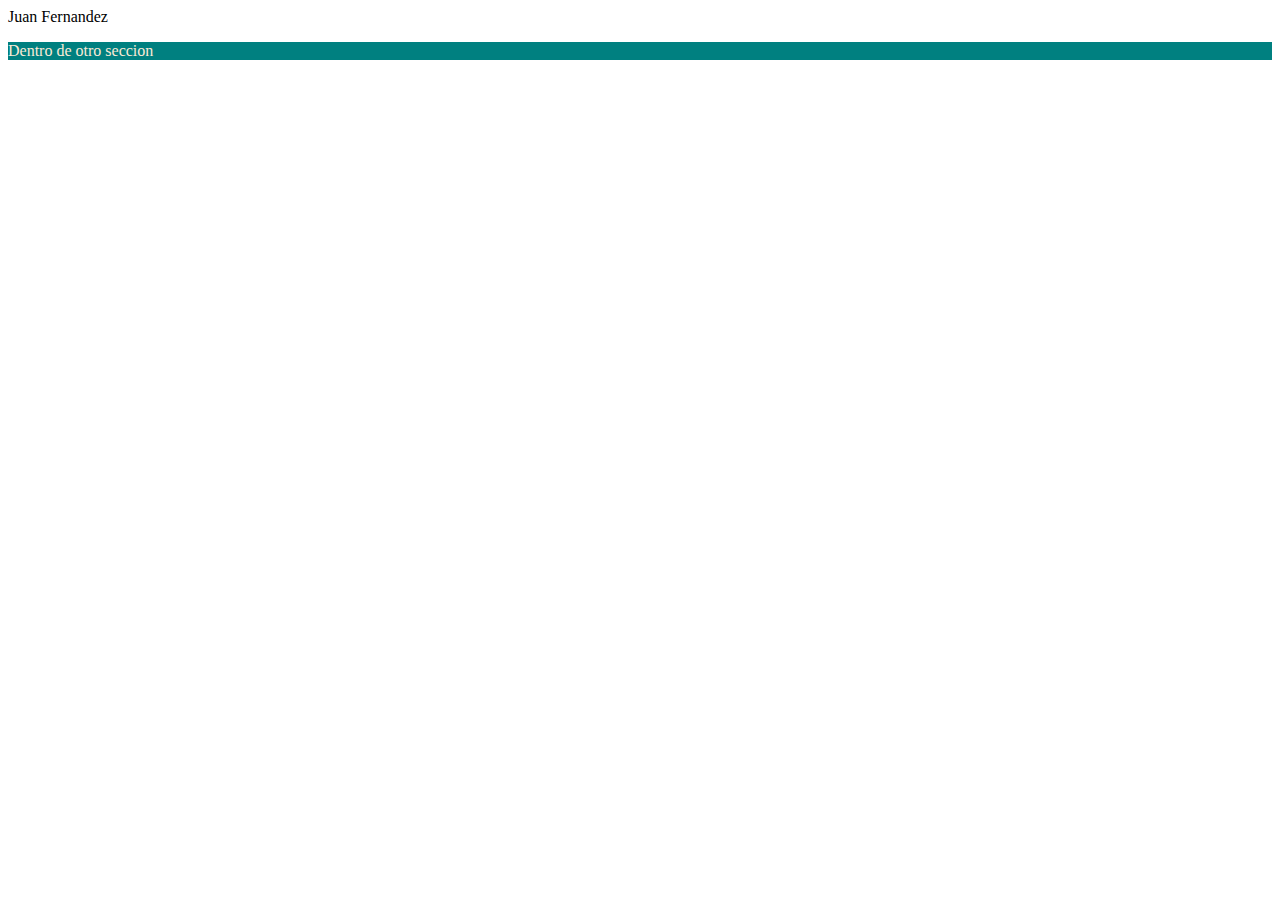
<file: Clase 8/index.html>
<html lang="es">
<head>
    <meta charset="UTF-8">
    <meta name="viewport" content="width=device-width, initial-scale=1.0">
    <title>Document</title>
    <script src="./js/app.js" type="module"></script>
    <link rel="stylesheet" href="styles.css">
</head>
<body>

    
</body>
</html>
</file>
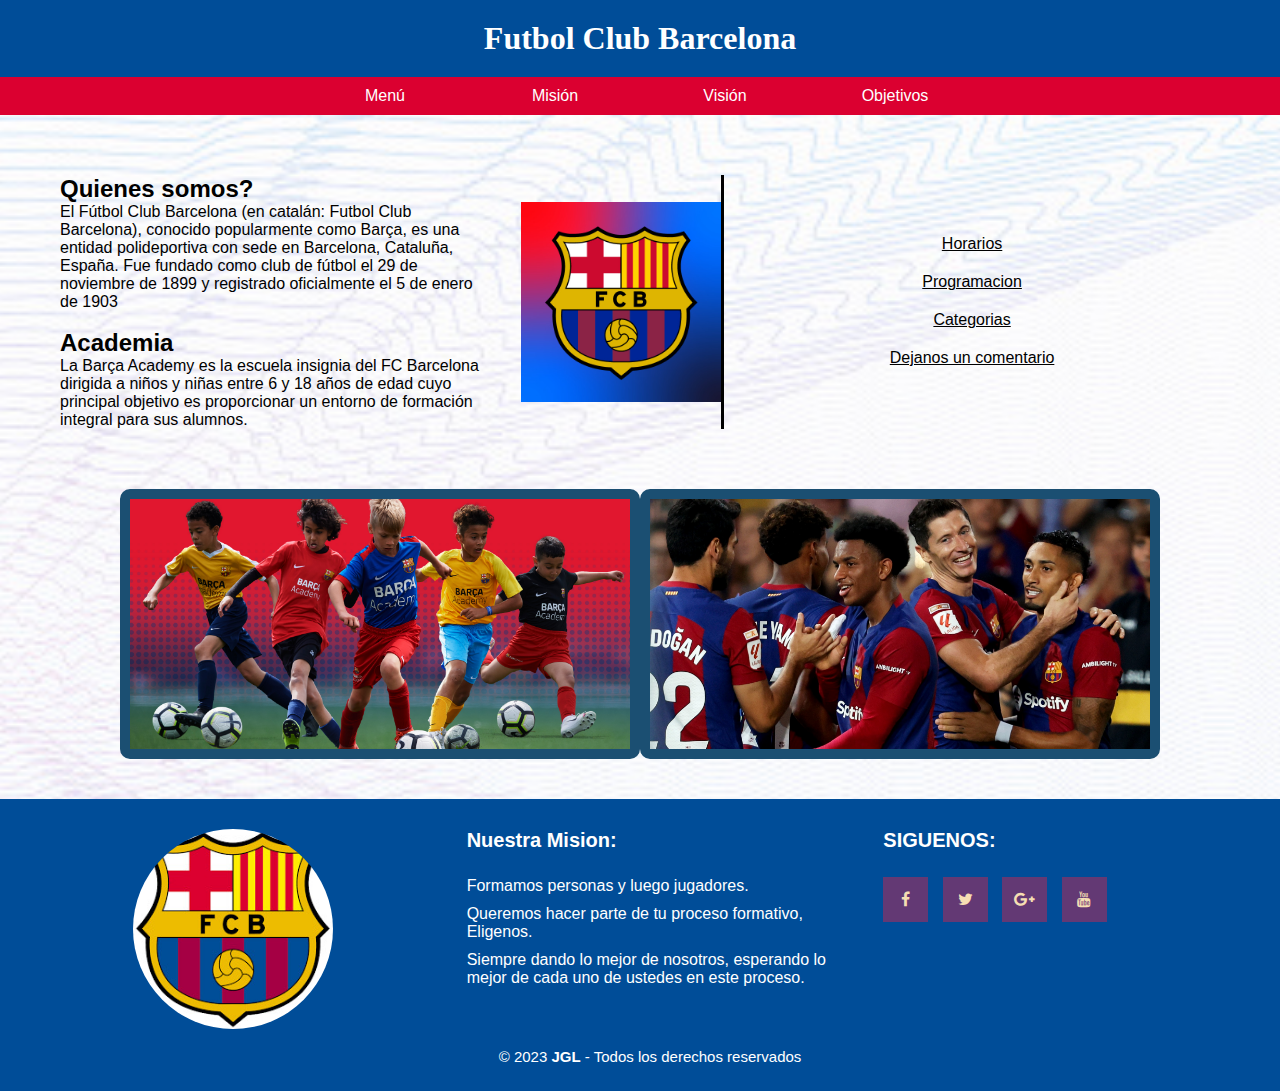
<file: Pagina Web/index.html>
<!DOCTYPE html>
<html lang="es">
<head>
    <meta charset="UTF-8">
    <meta http-equiv="X-UA-Compatible" content="IE=edge">
    <meta name="viewport" content="width=device-width, initial-scale=1.0">
    <title>Pagina Web Barcelona</title>
    <link rel="stylesheet" href="style.css">
    <link rel="stylesheet" href="https://stackpath.bootstrapcdn.com/font-awesome/4.7.0/css/font-awesome.min.css">
</head>
<body>
         <h1> Futbol Club Barcelona </h1>
    <nav>
        <ul>
            <li><a href="">Menú</a></li>
            <li><a href="">Misión</a></li>
            <li><a href="">Visión</a></li>
            <li><a href="">Objetivos</a></li>
        </ul>
    </nav>
    <section class="contenido">
        <article class="articulos">
            <article class="secciones">
                <article class="clase">
                    <h2>Quienes somos?</h2>
                    
                    <p>El Fútbol Club Barcelona (en catalán: Futbol Club Barcelona), conocido popularmente como Barça, es una entidad polideportiva con sede en Barcelona, Cataluña, España. Fue fundado como club de fútbol el 29 de noviembre de 1899 y registrado oficialmente el 5 de enero de 1903</p>
                    <br>
                    <h2>Academia</h2>
                    
                    <p>La Barça Academy es la escuela insignia del FC Barcelona dirigida a niños y niñas entre 6 y 18 años de edad cuyo principal objetivo es proporcionar un entorno de formación integral para sus alumnos.</p>
                </article>
                <img src="img/Barcelona.jpg" alt="">
            </article>
        </article>
        <section class="menu-secundario">
            <a href="">Horarios</a>
            <a href="">Programacion</a>
            <a href="">Categorias</a>
            <a href="">Dejanos un comentario</a>
         </section>
    
        </section>
    </section>

    <section class="imagenes">
        <section>
            <article class="foto1">
                <img src="img/Barc-aAcademyEstiu_CAMPS_3200x2000.jpg" alt="">
            </article>
        </section>
        <section>
            <article class="foto2">
                
                <img src="img/20230916raphinhabarcelona_12f0qew51zmt11lkmilcddh080.jpg" alt="">
            </article>

        </section>
    </section>
    <br>
    <br>

    <!-------------------------------------------- PIE DE PAGINA----------------------------------------------->
    <footer class="pie-de-pagina">
        <section class="grupo-1">
            <article class="box">
                <figure>
                    <a href="#">
                        <img src="img/logo.jpg" alt="logoaaa">
                    </a>
                </figure>
            </article>
            <section class="box">
                <h2>Nuestra Mision:</h2>
                <p> Formamos personas y luego jugadores.</p>
                <p> Queremos hacer parte de tu proceso formativo, Eligenos.</p>
                <p> Siempre dando lo mejor de nosotros, esperando lo mejor de cada uno de ustedes en este proceso.</p>
            </section>
            <section class="box">
                <h2>SIGUENOS:</h2>
                <section class="red-social">
                    <a href="https://www.facebook.com/fcbarcelona/?locale=es_LA" class="fa fa-facebook"></a>
                    <a href="#" class="fa fa-twitter"></a>
                    <a href="#" class="fa fa-google-plus"></a>
                    <a href="#" class="fa fa-youtube"></a>
                </section>
            </section>

        </section>
        <section class="grupo-2">
            <small>&copy; 2023 <b>JGL</b> - Todos los derechos reservados</small>
        </section>
    </footer>

</body>
</html>
</file>
<file: Clase 8/styles.css>
.main{
    background-color: teal;
    color: antiquewhite;
}
</file>
<file: Pagina Web/style.css>
*{
    padding: 0;
    margin: 0;
}

h1 {
   text-align: center;
    font-family: Georgia, 'Times New Roman', Times, serif;
    background-color: #004D98;
    color: white;
    padding: 20px;
}


nav ul {
   display: flex;
    background-color: #db0030;
    width: 100%;
    list-style-type: none;
    text-align: center;
    flex-direction: row;
    justify-content: center;
}

 nav a{
    text-decoration: none;
    color: white;
    padding: 10px  ;
    width: 150px;
 }

 nav li {
  display: inline-flex;
}

 nav li:hover{
  background-color: #6C3483;
}

 img{
    width: 200px;
    height: 200px;
    object-fit: cover;
 }

 .contenido{
    flex-direction: row;
    display: flex;
    margin: 60px;
 }
 
 .articulos{
    width: 80%;
    border-right: 3px solid black;
 }

 .secciones{
    display: flex;
    align-items: center;
 }

 .clase p{
   flex-direction: row-reverse;
   padding-right: 40px;
 }

 .menu-secundario{
   width: 60%;
   margin-top: 60px;
 }

 .menu-secundario a {
   display: flex;
   text-align: center;
   color: black;
   margin-bottom: 20px;
   flex-direction: column;
   align-items: center;
 }

 .imagenes {
  display: flex;
  flex-direction: row;
  align-items: stretch;
  justify-content: center;
 }

.foto1 img{
  width: 500px;
  height: 250px;
  border-radius: 10px;
  border:  10px solid  #1B4F72;
 }

 .foto2 img{
  width: 500px;
  height: 250px;
  border-radius: 10px;
  border:  10px solid  #1B4F72;
 }

 /* ------------------------------------------------ESTILOS PIE DE PAGINA --------------------------------------*/
.pie-de-pagina{
  width: 100%;
  background-color: #004D98;
  padding: 30px 10px 10px 10px;

}
.pie-de-pagina .grupo-1{
  width: 100%;
  max-width: 1200px;
  margin: auto;
  display: grid;
  grid-template-columns:repeat(3, 1fr);
  grid-gap: 50px;
  padding: 45px, 0px;
}

.pie-de-pagina .grupo-1 .box figure{
  display: flex;
  width: 100%;
  height: 100%;
  justify-content: center;
  align-items: center;
}

.pie-de-pagina .grupo-1 .box figure img{
 width: 200px;
 border-radius: 100px;
}

.pie-de-pagina .grupo-1 .box h2{
  color: white;
  margin-bottom: 25px;
  font-size: 20px;
}

.pie-de-pagina .grupo-1 .box p{
  color: white;
  margin-bottom: 10px;
}

.pie-de-pagina .grupo-1 .red-social a{
  display: inline-block;
  text-decoration: none;
  width: 45px;
  height: 45px;
  line-height: 45px;
  margin-right: 10px;
  color: wheat;
  background-color: #633974;
  text-align: center;
  transition: all 300ms ease;
}

.pie-de-pagina .grupo-1 .red-social a:hover{
  color: aqua;
}

.pie-de-pagina .grupo-2{
  background-color: #004D98;
  padding: 15px 10px;
  text-align: center;
  color: white;
}

.pie-de-pagina .grupo-2 small{
  font-size: 15px;
}

 body {
   margin: 0;
   padding: 0;
   background: url(img/istockphoto-1162036782-170667a.jpg);
   object-fit: cover;
   background-size: cover;
   background-position: center;
   font-family: sans-serif;  

 }
</file>
